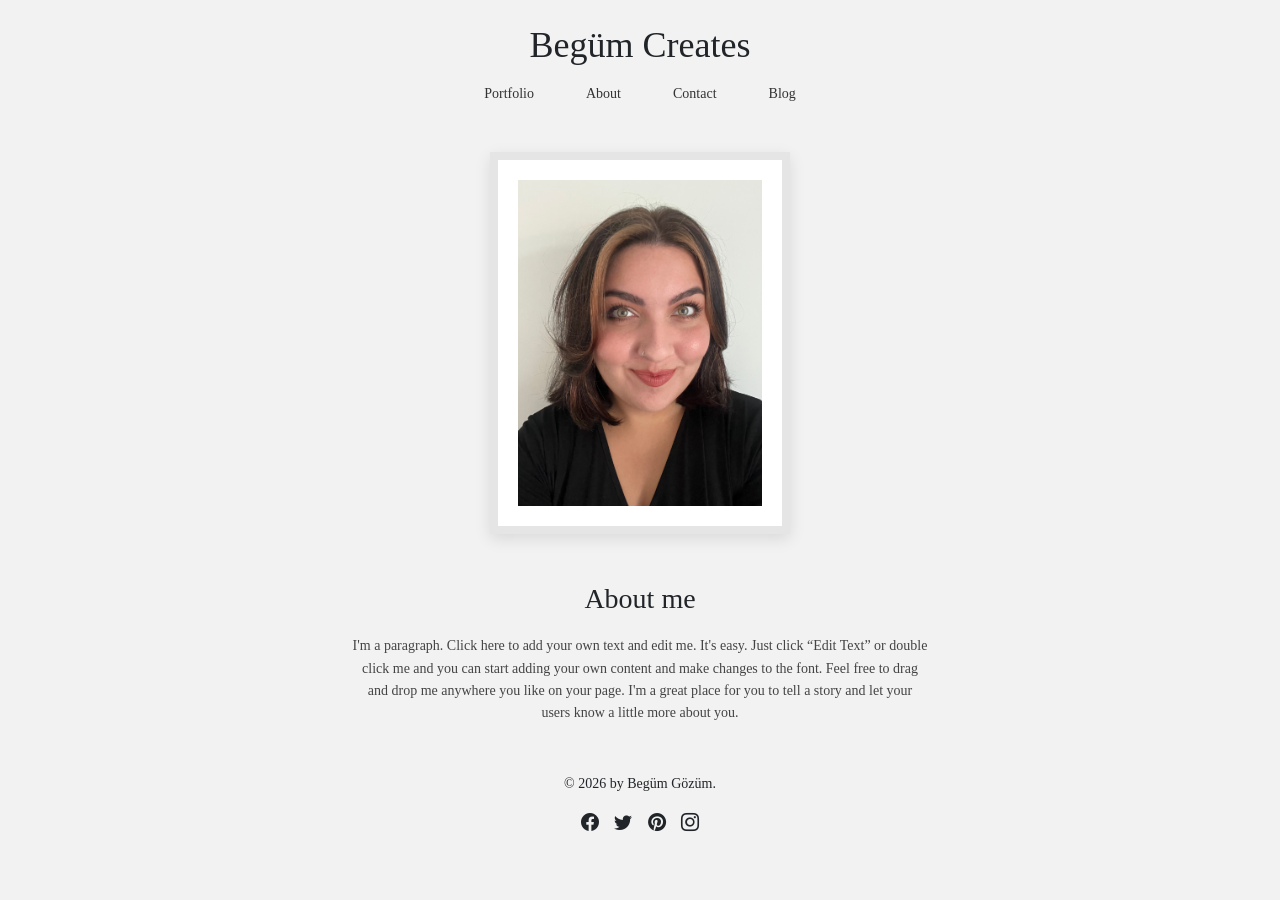
<file: about.html>
<!DOCTYPE html>
<html lang="en">

<head>
<meta charset="UTF-8">
<meta name="viewport" content="width=device-width, initial-scale=1">

<title>About - Begüm Creates</title>

<link href="https://cdn.jsdelivr.net/npm/bootstrap@5.3.3/dist/css/bootstrap.min.css" rel="stylesheet">
<link rel="stylesheet" href="style.css">

</head>

<body>

<!-- HEADER -->

<header class="text-center pt-4">

<h1 class="logo">Begüm Creates</h1>

<nav class="nav justify-content-center mt-2">
<a class="nav-link" href="index.html">Portfolio</a>
<a class="nav-link active" href="about.html">About</a>
<a class="nav-link" href="#">Contact</a>
<a class="nav-link" href="#">Blog</a>
</nav>

</header>


<!-- ABOUT -->

<section class="container text-center about-section">

<div class="profile-frame">

<img src="img/profile.jpg" class="profile-img">

</div>

<h3 class="mt-5">About me</h3>

<p class="about-text">
I'm a paragraph. Click here to add your own text and edit me. It's easy. 
Just click “Edit Text” or double click me and you can start adding your own 
content and make changes to the font. Feel free to drag and drop me anywhere 
you like on your page. I'm a great place for you to tell a story and let 
your users know a little more about you.
</p>

</section>


<!-- FOOTER -->

<footer class="text-center mt-5 pb-4">

<p>© 2026 by Begüm Gözüm.</p>

<div class="social-icons">

<i class="bi bi-facebook"></i>
<i class="bi bi-twitter"></i>
<i class="bi bi-pinterest"></i>
<i class="bi bi-instagram"></i>

</div>

</footer>


<link rel="stylesheet" href="https://cdn.jsdelivr.net/npm/bootstrap-icons@1.11.3/font/bootstrap-icons.css">

</body>
</html>
</file>
<file: style.css>
body{
background:#f2f2f2;
font-family: Georgia, serif;
}

/* Logo */

.logo{
font-size:36px;
font-weight:500;
}

/* Menü */

.nav-link{
color:#333;
font-size:14px;
margin:0 10px;
}

.nav-link:hover{
text-decoration:underline;
}

/* Başlık */

.section-title{
margin-top:40px;
margin-bottom:40px;
}

/* Galeri */

.gallery{
max-width:800px;
}

.artwork{
border-radius:4px;
transition:0.3s;
}

.artwork:hover{
transform:scale(1.03);
}
.about-section{
max-width:600px;
margin-top:40px;
}

/* profil çerçevesi */

.profile-frame{
display:flex;
justify-content:center;
}

.profile-img{
width:300px;
padding:20px;
background:white;
border:8px solid #e5e5e5;
box-shadow:0 5px 15px rgba(0,0,0,0.1);
}

/* about text */

.about-text{
margin-top:20px;
font-size:14px;
color:#444;
line-height:1.6;
}

/* footer */

footer{
margin-top:80px;
font-size:14px;
}

.social-icons i{
margin:0 6px;
font-size:18px;
cursor:pointer;
}
</file>
